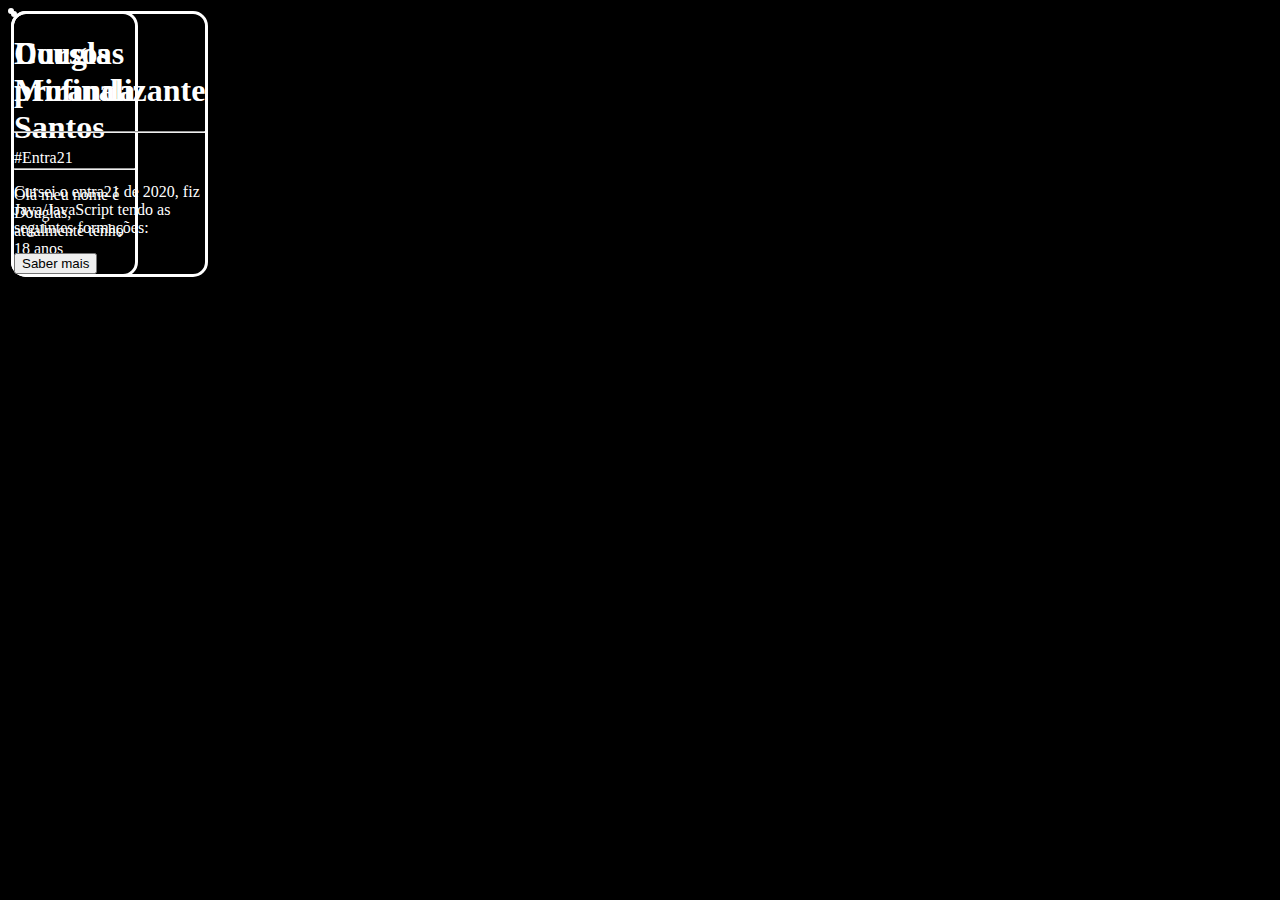
<file: index.html>
<!DOCTYPE html>
<html lang="pt-br">
<head>
    <meta charset="UTF-8">
    <meta http-equiv="X-UA-Compatible" content="IE=edge">
    <meta name="viewport" content="width=device-width, initial-scale=1.0">
    <link rel="stylesheet" href="curriculo.css">
    <title>Curriculo</title>
</head>
<body>
    <div>
        <div class="sobre">
            <h1>Douglas Miranda Santos</h1>
            <hr>
            <p>Olá meu nome é Douglas, atualmente tenho 18 anos</p>
        </div>
        <div class="cursos">
            <h1>Cursos profinalizante</h1>
            <hr>
            <p>#Entra21</p>
            <p>Cursei o entra21 de 2020, fiz Java/JavaScript tendo as seguintes formações: </p>
            <a href="cursos.html">
                <button>Saber mais</button>
            </a>
        </div>
        <div>

        </div>
    </div>
</body>
</html>
</file>
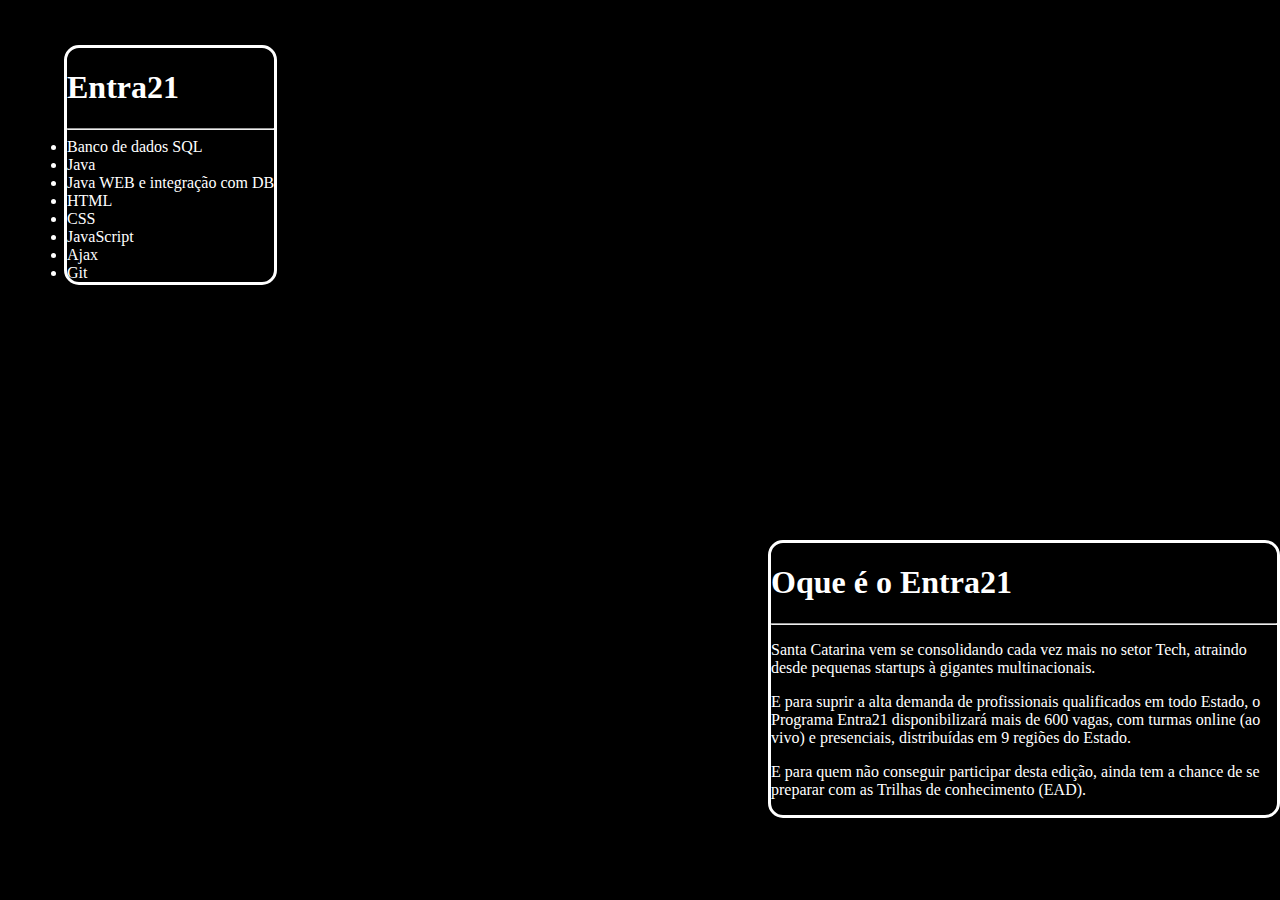
<file: cursos.html>
<!DOCTYPE html>
<html lang="pt-br">
<head>
    <meta charset="UTF-8">
    <meta http-equiv="X-UA-Compatible" content="IE=edge">
    <meta name="viewport" content="width=device-width, initial-scale=1.0">
    <link rel="stylesheet" href="cursos.css">
    <title>Cursos</title>
</head>
<body>
    <div class="entra">
        <h1>Entra21</h1>
        <hr>
        <li>Banco de dados SQL</li>
        <li>Java</li>
        <li>Java WEB e integração com DB</li>
        <li>HTML</li>
        <li>CSS</li>
        <li>JavaScript</li>
        <li>Ajax</li>
        <li>Git</li>
    </div>
    <div class="oque">
        <h1>Oque é o Entra21</h1>
        <hr>
        <p>Santa Catarina vem se consolidando cada vez mais no setor Tech, atraindo desde pequenas startups à gigantes multinacionais.</p>
        <p>E para suprir a alta demanda de profissionais qualificados em todo Estado, o Programa Entra21 disponibilizará mais de 600 vagas, com turmas online (ao vivo) e presenciais, distribuídas em 9 regiões do Estado.</p>
        <p>E para quem não conseguir participar desta edição, ainda tem a chance de se preparar com as Trilhas de conhecimento (EAD).</p>
    </div>
</body>
</html>
</file>
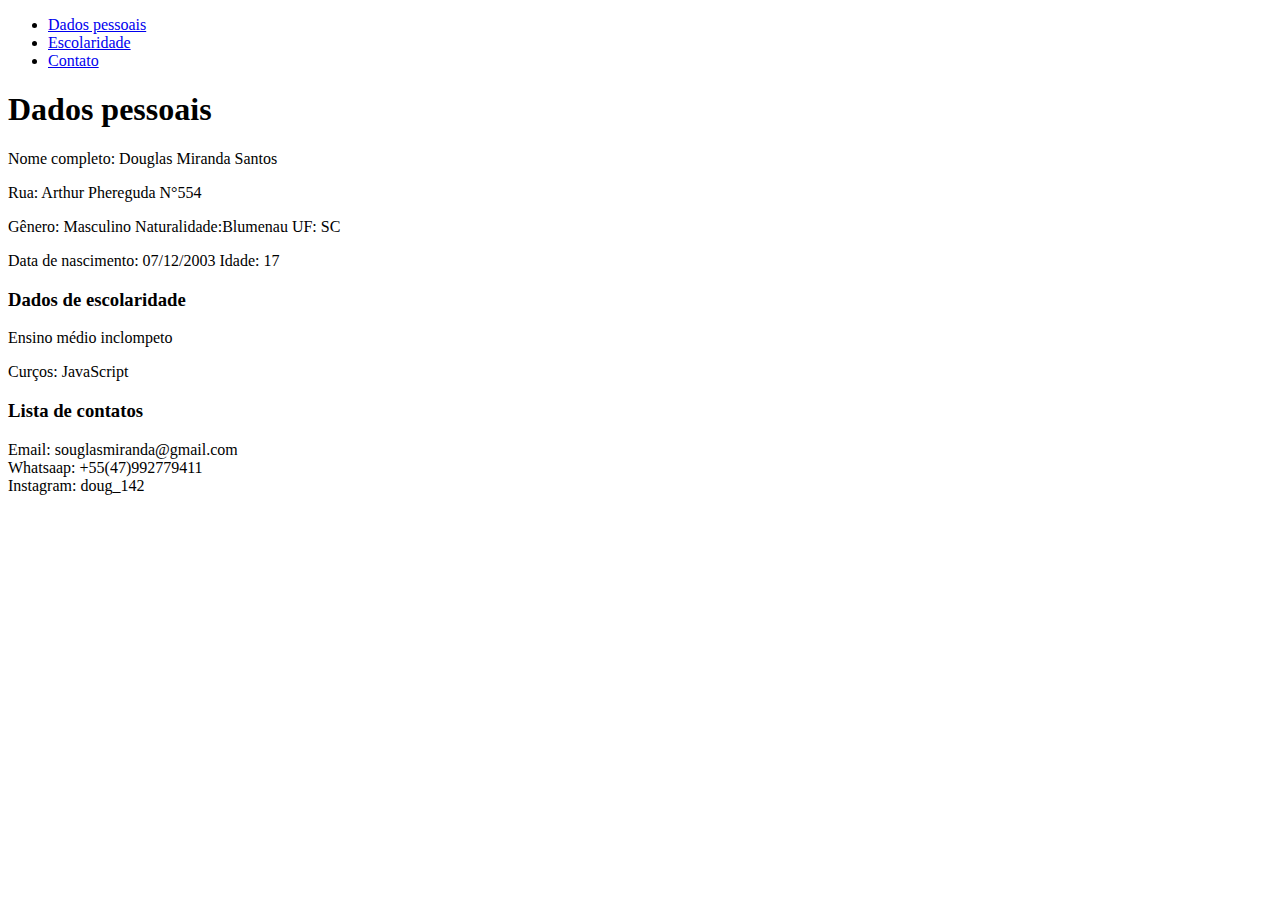
<file: html.html>
<!DOCTYPE html>
<html lang="en">
    <head>
        <meta charset="UTF-8">
        <meta name="viewport" content="width=device-width, initial-scale=1.0">
        <title>Curiculo</title>
    </head>
    <body>
        <!-- informações -->
        
            <header>

                <nav>
                    <ul>
                        <li><a href="#ementa">Dados pessoais</a></li>
                        <li><a href="#escolaridade">Escolaridade</a></li>
                        <li><a href="#contato">Contato</a></li>
                    </ul>
                </nav>
            </header>
        
        <main>
            <section id="ementa" class="texto">
                <h1 class="Titulo 1">Dados pessoais</h1>
                <p>Nome completo: Douglas Miranda Santos</p>
                <p>Rua: Arthur Phereguda N°554</p>
                <p>Gênero: Masculino     Naturalidade:Blumenau  UF: SC</p>
                <p>Data de nascimento: 07/12/2003     Idade: 17</p>
            </section id="ementa" class="texto">

            <section id="escolaridade" class="texto">
                <h3 class="escolaridade" class="texto">Dados de escolaridade</h3>
                <p>Ensino médio inclompeto </p>
                <p>Curços: JavaScript</p>
                <p></p>
             </section id="escolaridade" class>

             <section id="contato" class="texto">
                <h3 class="contato" class="texto">Lista de contatos</h3>
                <li>Email: souglasmiranda@gmail.com</li>
                <li>Whatsaap: +55(47)992779411</li>
                <li>Instagram: doug_142</li>
                
            </section id="contato" class="texto">

        </footer>
    </body>
</html>
</file>
<file: curriculo.css>
body{
    background-color: black;
    color: white;
}
div{
    border-style: solid;
    border-radius: 15px;
    position: absolute;
}
</file>
<file: cursos.css>
body{
    background-color: black;
    color: white;
}
.entra{
    border-style: solid;
    border-radius: 15px;
    position: absolute;
    top: 5%;
    left: 5%;
}
.oque{
    border-style: solid;
    border-radius: 15px;
    position: absolute;
    top: 60%;
    left: 60%;
}
</file>
